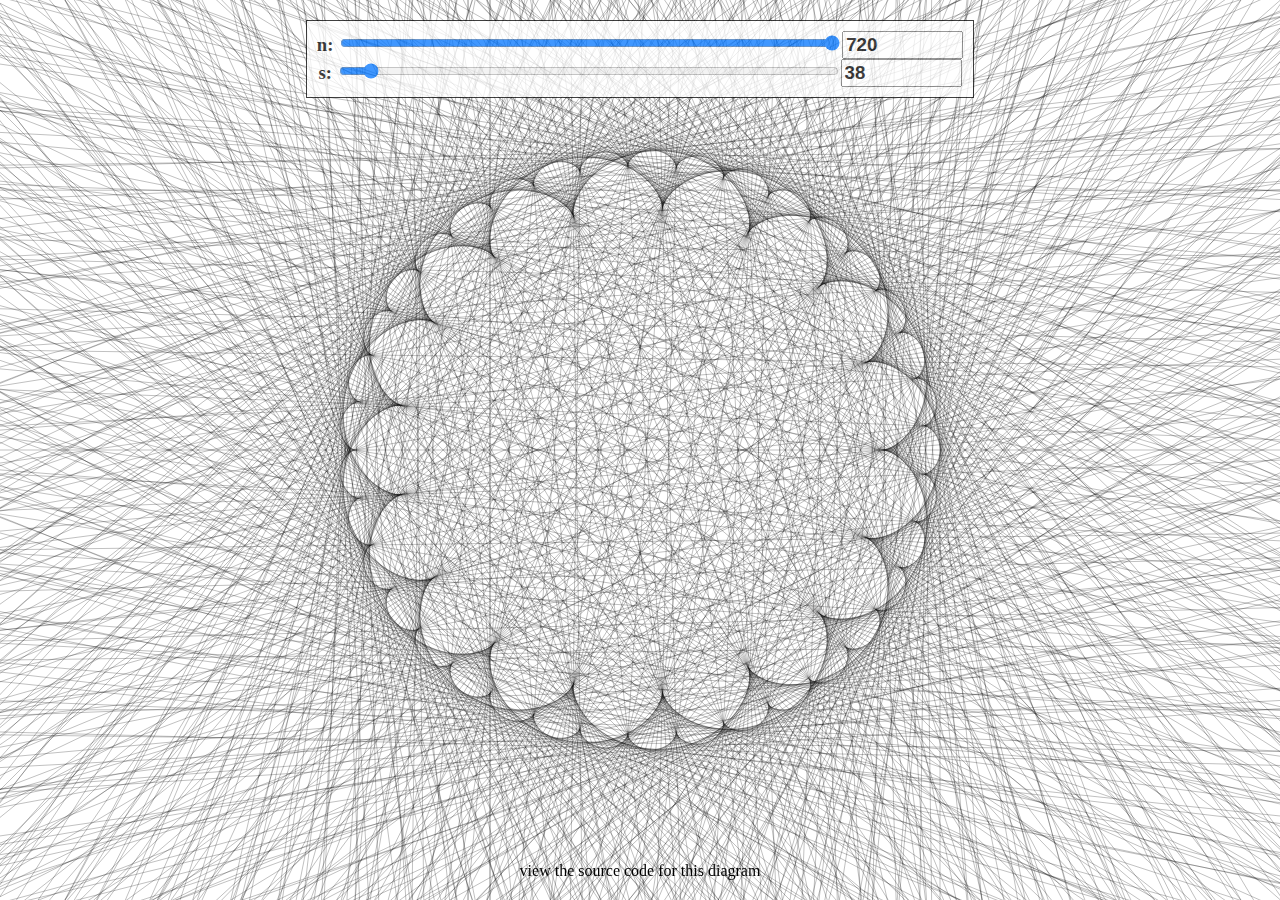
<file: resources/public/index.html>
<!DOCTYPE html>
<html>
  <head>
    <meta charset="UTF-8">
    <meta name="viewport" content="width=device-width, initial-scale=1">    
    <link href="css/style.css" rel="stylesheet" type="text/css">
    <title>pga2d</title>
    <script src="lib/react-0.14.7/build/react.js" type="text/javascript"></script>
    <script src="lib/react-0.14.7/build/react-dom.js" type="text/javascript"></script>
    <script src="lib/requestanimationframe.js" type="text/javascript"></script>
  </head>
  <body>
    <canvas id="canvas"></canvas>
    <div id="ui" class="ui"></div>
    <div id="sourcelink"></div>
    <script src="js/compiled/pga2d.js" type="text/javascript"></script>
  </body>
</html>
</file>
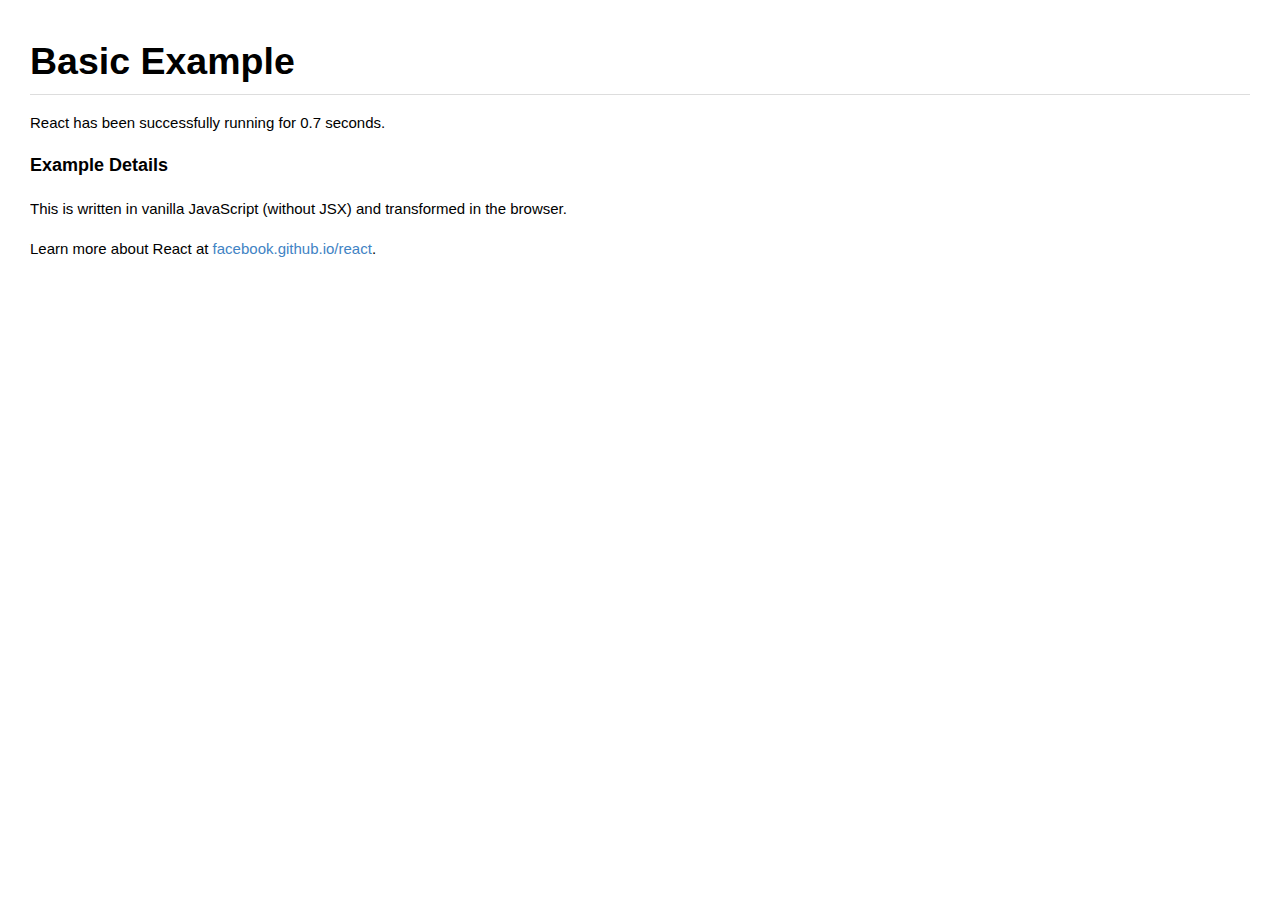
<file: resources/public/lib/react-0.14.7/examples/basic/index.html>
<!DOCTYPE html>
<html>
  <head>
    <meta charset="utf-8">
    <title>Basic Example</title>
    <link rel="stylesheet" href="../shared/css/base.css" />
  </head>
  <body>
    <h1>Basic Example</h1>
    <div id="container">
      <p>
        To install React, follow the instructions on
        <a href="https://github.com/facebook/react/">GitHub</a>.
      </p>
      <p>
        If you can see this, React is not working right.
        If you checked out the source from GitHub make sure to run <code>grunt</code>.
      </p>
    </div>
    <h4>Example Details</h4>
    <p>This is written in vanilla JavaScript (without JSX) and transformed in the browser.</p>
    <p>
      Learn more about React at
      <a href="https://facebook.github.io/react" target="_blank">facebook.github.io/react</a>.
    </p>
    <script src="../../build/react.js"></script>
    <script src="../../build/react-dom.js"></script>
    <script>
      var ExampleApplication = React.createClass({
        render: function() {
          var elapsed = Math.round(this.props.elapsed  / 100);
          var seconds = elapsed / 10 + (elapsed % 10 ? '' : '.0' );
          var message =
            'React has been successfully running for ' + seconds + ' seconds.';

          return React.DOM.p(null, message);
        }
      });

      // Call React.createFactory instead of directly call ExampleApplication({...}) in React.render
      var ExampleApplicationFactory = React.createFactory(ExampleApplication);

      var start = new Date().getTime();
      setInterval(function() {
        ReactDOM.render(
          ExampleApplicationFactory({elapsed: new Date().getTime() - start}),
          document.getElementById('container')
        );
      }, 50);
    </script>
  </body>
</html>
</file>
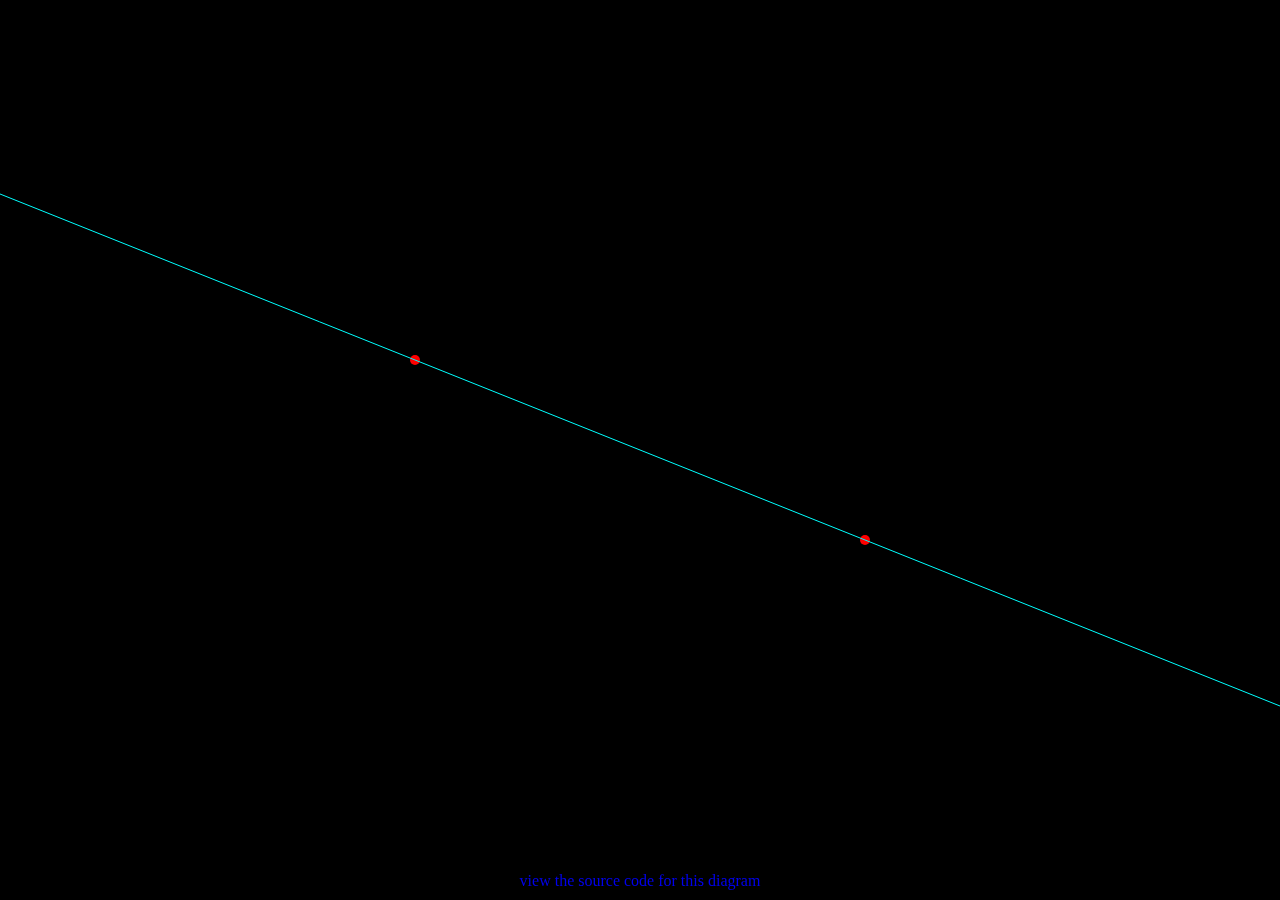
<file: resources/public/diagram1.html>
<!DOCTYPE html>
<html>
  <head>
    <meta charset="UTF-8">
    <meta name="viewport" content="width=device-width, initial-scale=1">    
    <link href="css/style.css" rel="stylesheet" type="text/css">
    <title>diagram1 (pga2d)</title>
  </head>
  <body>
    <canvas id="canvas"></canvas>
    <div id="ui"></div>
    <div id="sourcelink"><a target="_blank" href="https://github.com/embeepea/pga2d/blob/gh-pages/src/pga2d/diagram1.cljs">view the source code for this diagram</a></div>
    <script src="js/compiled/diagram1.js" type="text/javascript"></script>
  </body>
</html>
</file>
<file: resources/public/css/style.css>
/* some style */
html, body, canvas {
  margin: 0;
  padding: 0;
  overflow: hidden;
}
#canvas {
  position: absolute;
}
#ui, #ui input {
  font-weight: bold;
  font-size: 14pt;
}
#ui {
  position: absolute;
  top: 20px;
  left: 0;
  width: 100%;
  text-align: center;
}
#ui .inputs {
  display: inline-block;
  padding: 10px;
  border: 1px solid black;
}
#sourcelink {
  position: absolute;
  width: 100%;
  bottom: 10px;
  left: 0;
  text-align: center;
}
.sourcelink-container {
  display: inline-block;
  padding: 10px;
}

#sourcelink a:link    { text-decoration: none; }  /* unvisited links */
#sourcelink a:visited { text-decoration: none; }  /* visited links   */
#sourcelink a:hover   { text-decoration: underline; }  /* user hovers     */
#sourcelink a:active  { text-decoration: underline;  }  /* active links    */
</file>
<file: resources/public/lib/react-0.14.7/examples/shared/css/base.css>
body {
  background: #fff;
  font-family: "Helvetica Neue", Helvetica, Arial, sans-serif;
  font-size: 15px;
  line-height: 1.7;
  margin: 0;
  padding: 30px;
}

a {
  color: #4183c4;
  text-decoration: none;
}

a:hover {
  text-decoration: underline;
}

code {
  background-color: #f8f8f8;
  border: 1px solid #ddd;
  border-radius: 3px;
  font-family: "Bitstream Vera Sans Mono", Consolas, Courier, monospace;
  font-size: 12px;
  margin: 0 2px;
  padding: 0px 5px;
}

h1, h2, h3, h4 {
  font-weight: bold;
  margin: 0 0 15px;
  padding: 0;
}

h1 {
  border-bottom: 1px solid #ddd;
  font-size: 2.5em;
  font-weight: bold;
  margin: 0 0 15px;
  padding: 0;
}

h2 {
  border-bottom: 1px solid #eee;
  font-size: 2em;
}

h3 {
  font-size: 1.5em;
}

h4 {
  font-size: 1.2em;
}

p, ul {
  margin: 15px 0;
}

ul {
  padding-left: 30px;
}
</file>
